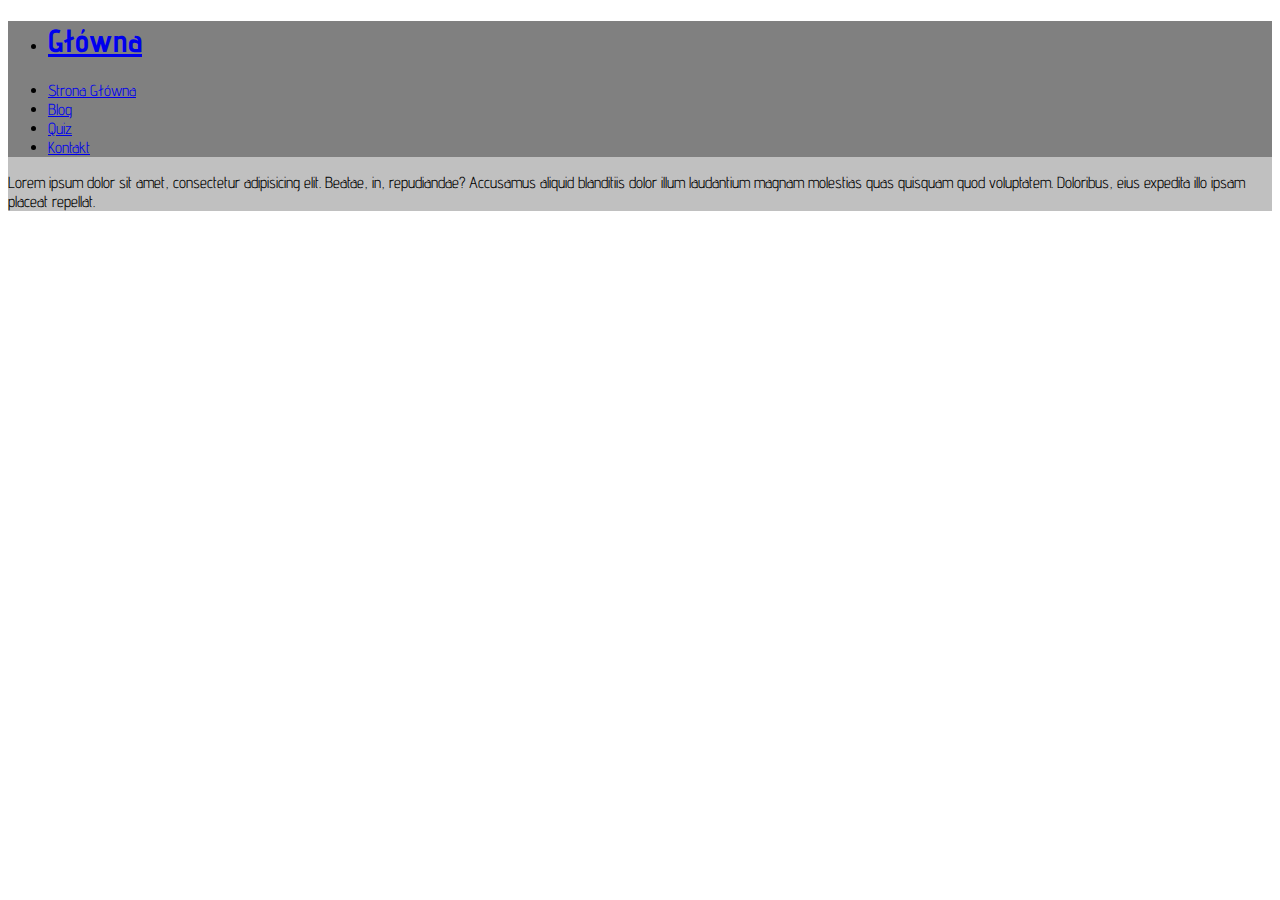
<file: index.html>
<!DOCTYPE html>
<html lang="en">
<head>
    <meta charset="UTF-8">
    <title>JustynaSiedlatz</title>
    <link rel="stylesheet" type="text/css" href="style.css"/>
    <link rel="stylesheet" href="https://stackpath.bootstrapcdn.com/bootstrap/4.1.3/css/bootstrap.min.css"
          integrity="sha384-MCw98/SFnGE8fJT3GXwEOngsV7Zt27NXFoaoApmYm81iuXoPkFOJwJ8ERdknLPMO" crossorigin="anonymous"/>
    <link rel="stylesheet" href="https://maxcdn.bootstrapcdn.com/font-awesome/4.6.0/css/font-awesome.min.css">
    <link href='http://fonts.googleapis.com/css?family=Advent+Pro&subset=latin,latin-ext' rel='stylesheet'
          type='text/css'>
</head>
<body>
<section id="container">

    <!--<div class="wrapper">-->

    <!--<header src="header.html" class="main-header"></header>-->
    <!--<aside include="sidebar" class="main-sidebar"></aside>-->
    <header>
        <ul class="nav nav-tabs" id="myTab" role="tablist">
            <li class="nav-item">
                <a class="nav-link active" id="home-t" data-toggle="tab" href="index.html" role="tab"
                   aria-controls="home" aria-selected="true"><h1>Główna</h1></a>
            </li>
            <li class="nav-item">
                <a class="nav-link active" id="home-tab" data-toggle="tab" href="index.html" role="tab"
                   aria-controls="home" aria-selected="true">Strona Główna</a>
            </li>
            <li class="nav-item">
                <a class="nav-link" id="blog-tab" data-toggle="tab" href="blog.html" role="tab" aria-controls="profile"
                   aria-selected="true">Blog</a>
            </li>
            <li class="nav-item">
                <a class="nav-link" id="quiz-tab" data-toggle="tab" href="quiz.html" role="tab" aria-controls="home"
                   aria-selected="true">Quiz</a>
            </li>
            <li class="nav-item">
                <a class="nav-link" id="contact-tab" data-toggle="tab" href="kontakt.html" role="tab"
                   aria-selected="true">Kontakt</a>
            </li>
        </ul>
        <!--<div class="tab-content" id="myTabContent">-->
        <!--<div class="tab-pane fade show active" id="home" role="tabpanel" aria-labelledby="home-tab">...</div>-->
        <!--<div class="tab-pane fade" id="profile" role="tabpanel" aria-labelledby="profile-tab">...</div>-->
        <!--<div class="tab-pane fade" id="contact" role="tabpanel" aria-labelledby="contact-tab">...</div>-->
        <!--</div>-->
    </header>


    <section id="main-content">

        <section class="wrapper">
            <p>Lorem ipsum dolor sit amet, consectetur adipisicing elit. Beatae, in, repudiandae? Accusamus aliquid
                blanditiis dolor illum laudantium magnam molestias quas quisquam quod voluptatem. Doloribus, eius
                expedita illo ipsam placeat repellat.</p>

        </section>
    </section>

    <footer include="footer" class="main-footer"></footer>

    <!--</div>-->
</section>

</body>
</html>
</file>
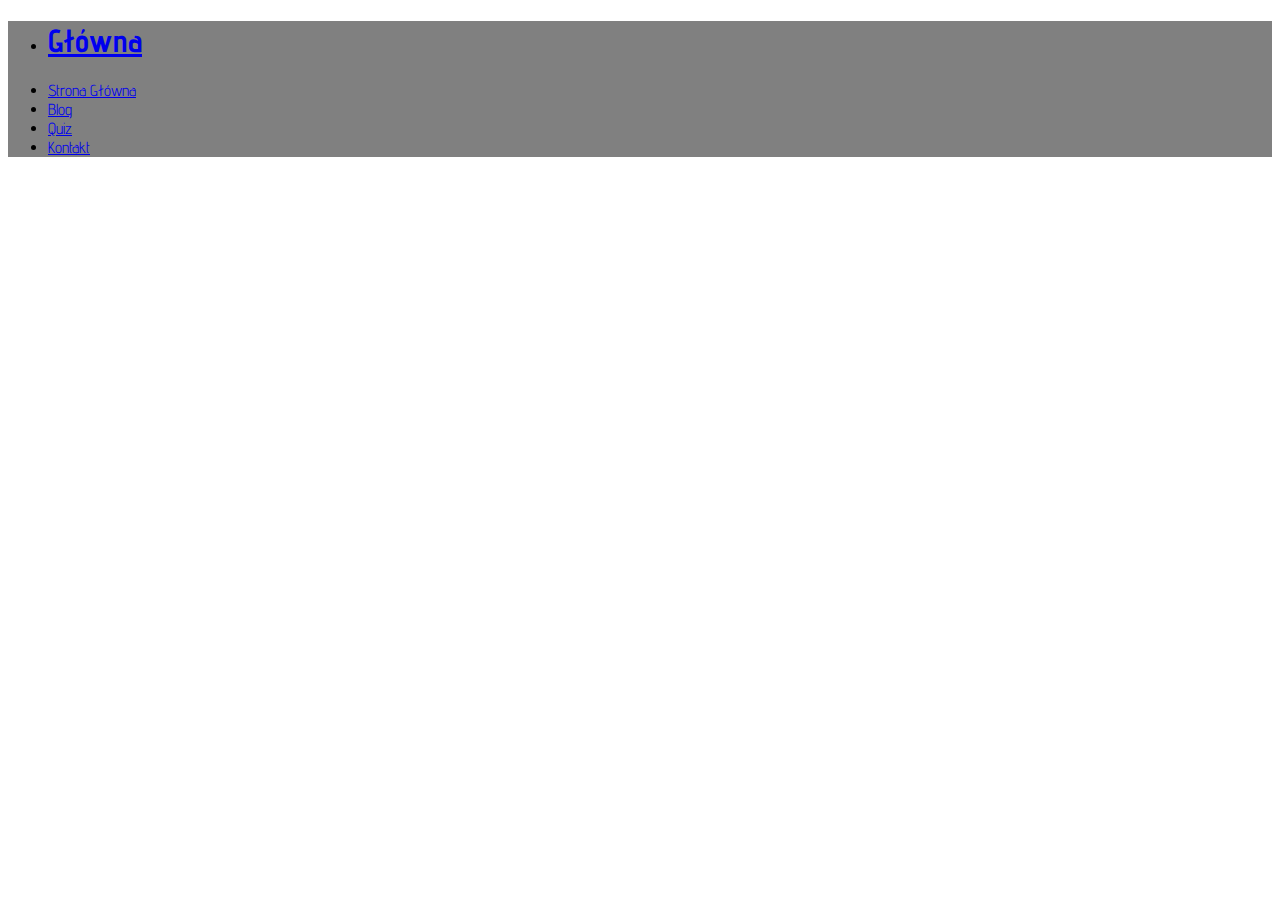
<file: blog.html>
<!DOCTYPE html>
<html lang="en">
<head>
    <meta charset="UTF-8">
    <title>JustynaSiedlatz</title>
    <link rel="stylesheet" type="text/css" href="style.css"/>
    <link rel="stylesheet" href="https://stackpath.bootstrapcdn.com/bootstrap/4.1.3/css/bootstrap.min.css"
          integrity="sha384-MCw98/SFnGE8fJT3GXwEOngsV7Zt27NXFoaoApmYm81iuXoPkFOJwJ8ERdknLPMO" crossorigin="anonymous"/>
    <link rel="stylesheet" href="https://maxcdn.bootstrapcdn.com/font-awesome/4.6.0/css/font-awesome.min.css">
    <link href='http://fonts.googleapis.com/css?family=Advent+Pro&subset=latin,latin-ext' rel='stylesheet'
          type='text/css'>
</head>
<body>
<section id="container">

    <!--<div class="wrapper">-->

    <!--<header src="header.html" class="main-header"></header>-->
    <!--<aside include="sidebar" class="main-sidebar"></aside>-->
    <header>
        <ul class="nav nav-tabs" id="myTab" role="tablist">
            <li class="nav-item">
                <a class="nav-link active" id="home-t" data-toggle="tab" href="index.html" role="tab"
                   aria-controls="home" aria-selected="true"><h1>Główna</h1></a>
            </li>
            <li class="nav-item">
                <a class="nav-link" id="home-tab" data-toggle="tab" href="index.html" role="tab"
                   aria-controls="home" aria-selected="true">Strona Główna</a>
            </li>
            <li class="nav-item">
                <a class="nav-link active" id="blog-tab" data-toggle="tab" href="blog.html" role="tab"
                   aria-controls="profile">Blog</a>
            </li>
            <li class="nav-item">
                <a class="nav-link " id="quiz-tab" data-toggle="tab" href="quiz.html" role="tab">Quiz</a>
            </li>
            <li class="nav-item">
                <a class="nav-link" id="contact-tab" data-toggle="tab" href="kontakt.html" role="tab"
                   aria-controls="contact">Kontakt</a>
            </li>
        </ul>
        <!--<div class="tab-content" id="myTabContent">-->
        <!--<div class="tab-pane fade show active" id="home" role="tabpanel" aria-labelledby="home-tab">...</div>-->
        <!--<div class="tab-pane fade" id="profile" role="tabpanel" aria-labelledby="profile-tab">...</div>-->
        <!--<div class="tab-pane fade" id="contact" role="tabpanel" aria-labelledby="contact-tab">...</div>-->
        <!--</div>-->
    </header>



    <footer include="footer" class="main-footer"></footer>

    <!--</div>-->
</section>

</body>
</html>
</file>
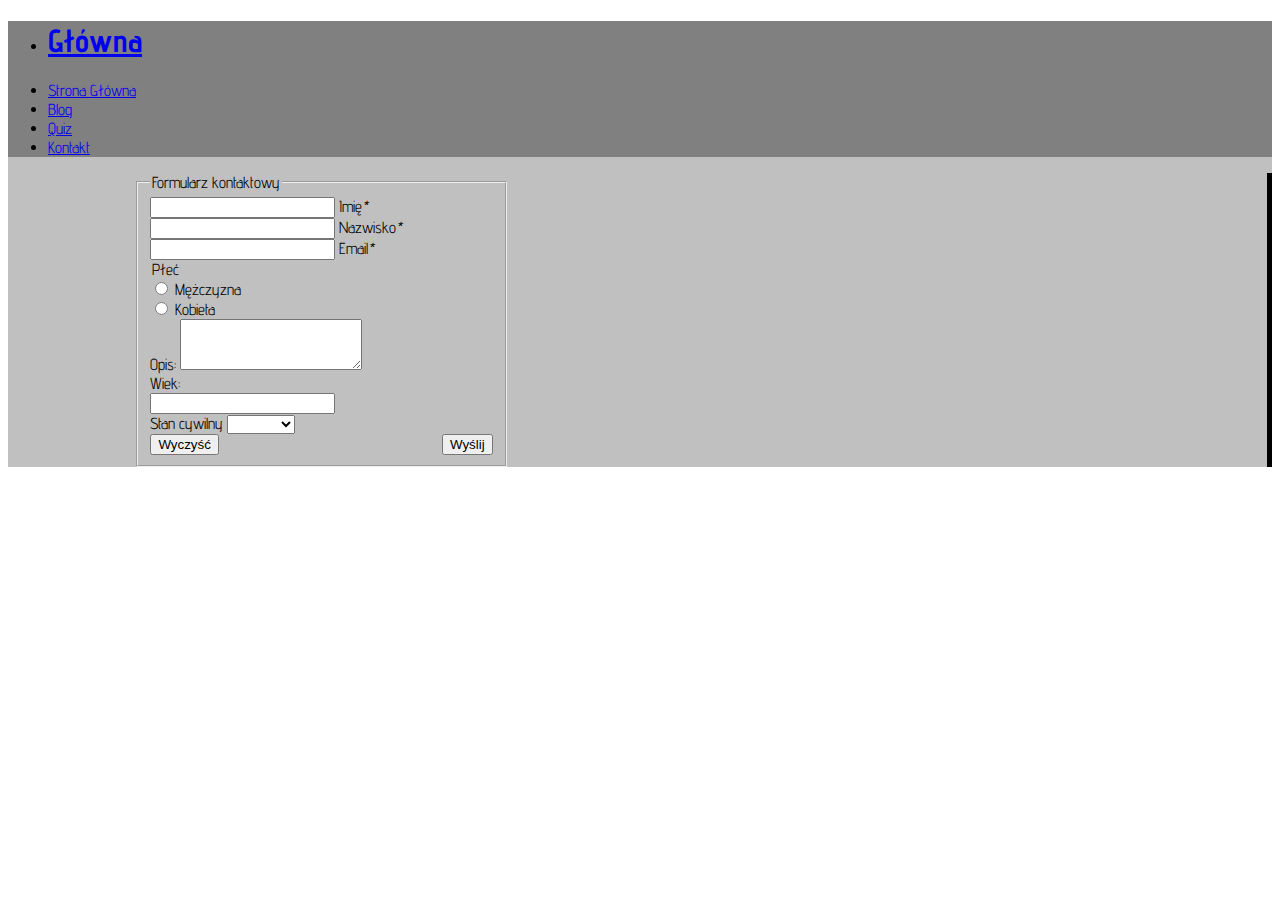
<file: kontakt.html>
<!DOCTYPE html>
<html lang="en">
<head>
    <meta charset="UTF-8">
    <title>JustynaSiedlatz</title>
    <link rel="stylesheet" type="text/css" href="style.css" />
    <link rel="stylesheet" href="https://stackpath.bootstrapcdn.com/bootstrap/4.1.3/css/bootstrap.min.css" integrity="sha384-MCw98/SFnGE8fJT3GXwEOngsV7Zt27NXFoaoApmYm81iuXoPkFOJwJ8ERdknLPMO" crossorigin="anonymous">
    <link rel="stylesheet" href="https://maxcdn.bootstrapcdn.com/font-awesome/4.6.0/css/font-awesome.min.css">
    <link href='http://fonts.googleapis.com/css?family=Advent+Pro&subset=latin,latin-ext' rel='stylesheet' type='text/css'>
</head>
<body>
<section id="container">

    <!--<div class="wrapper">-->

    <!--<header src="header.html" class="main-header"></header>-->
    <!--<aside include="sidebar" class="main-sidebar"></aside>-->
    <header>
        <ul class="nav nav-tabs" id="myTab" role="tablist">
            <li class="nav-item">
                <a class="nav-link active" id="home-t" data-toggle="tab" href="index.html" role="tab"
                   aria-controls="home" aria-selected="true"><h1>Główna</h1></a>
            </li>
            <li class="nav-item">
                <a class="nav-link" id="home-tab" data-toggle="tab" href="index.html" role="tab"
                   aria-controls="home" aria-selected="true">Strona Główna</a>
            </li>
            <li class="nav-item">
                <a class="nav-link" id="blog-tab" data-toggle="tab" href="blog.html" role="tab"
                   aria-controls="profile" aria-selected="false">Blog</a>
            </li>
            <li class="nav-item">
                <a class="nav-link" id="quiz-tab" data-toggle="tab" href="quiz.html" role="tab" aria-controls="home"
                   aria-selected="false">Quiz</a>
            </li>
            <li class="nav-item">
                <a class="nav-link active" id="contact-tab" data-toggle="tab" href="kontakt.html" role="tab"
                   aria-controls="contact" aria-selected="false">Kontakt</a>
            </li>
        </ul>

    </header>


    <section id="main-content">
        <section class="wrapper">
            <div class="contact-form">
                <form action="" id="contact-form" method="post">
                    <fieldset>
                        <legend>Formularz kontaktowy</legend>
                        <div class="item">
                            <input required type="text" name="firstName" id="firstName" title="Proszę podać swoje imię">
                            <label for="firstName">Imię<em>*</em></label>
                        </div>
                        <div class="item">
                            <input required type="text" name="secondName" id="secondName" title="Proszę podać swoje nazwisko">
                            <label for="secondName">Nazwisko<em>*</em></label>
                        </div>
                        <div class="item">
                            <input required type="email" name="email" id="email" title="Proszę podać swój adres e-mail">
                            <label for="email">Email<em>*</em></label>
                        </div>
                        <legend class="col-form-label">Płeć</legend>
                        <div class="form-check form-check-inline">
                            <input class="form-check-input" type="radio" name="male" id="male" value="option1">
                            <label class="form-check-label" for="male">Mężczyzna</label>
                        </div>
                        <div class="form-check form-check-inline">
                            <input class="form-check-input" type="radio" name="female" id="female" value="option2">
                            <label class="form-check-label" for="female">Kobieta</label>
                        </div>
                        <div class="form-group">
                            <label for="exampleFormControlTextarea1">Opis:</label>
                            <textarea class="form-control" id="exampleFormControlTextarea1" rows="3"></textarea>
                        </div>
                        <div class="age">
                            <label for="formGroupExampleInput">Wiek:</label>
                            <input type="number" class="form-control" id="formGroupExampleInput" placeholder="">
                        </div>
                        <div class="state">
                            <label for="inputState">Stan cywilny</label>
                            <select id="inputState" class="form-control">
                                <option></option>
                                <option>panna</option>
                                <option>kawaler</option>
                            </select>
                        </div>

                        <button class="btn btn-primary" type="button">Wyczyść</button>
                        <button class="btn btn-primary pull-right" type="submit">Wyślij</button>
                    </fieldset>
                </form>
            </div>
        </section>
    </section>

    <footer include="footer" class="main-footer"></footer>

    <!--</div>-->
</section>

</body>
</html>
</file>
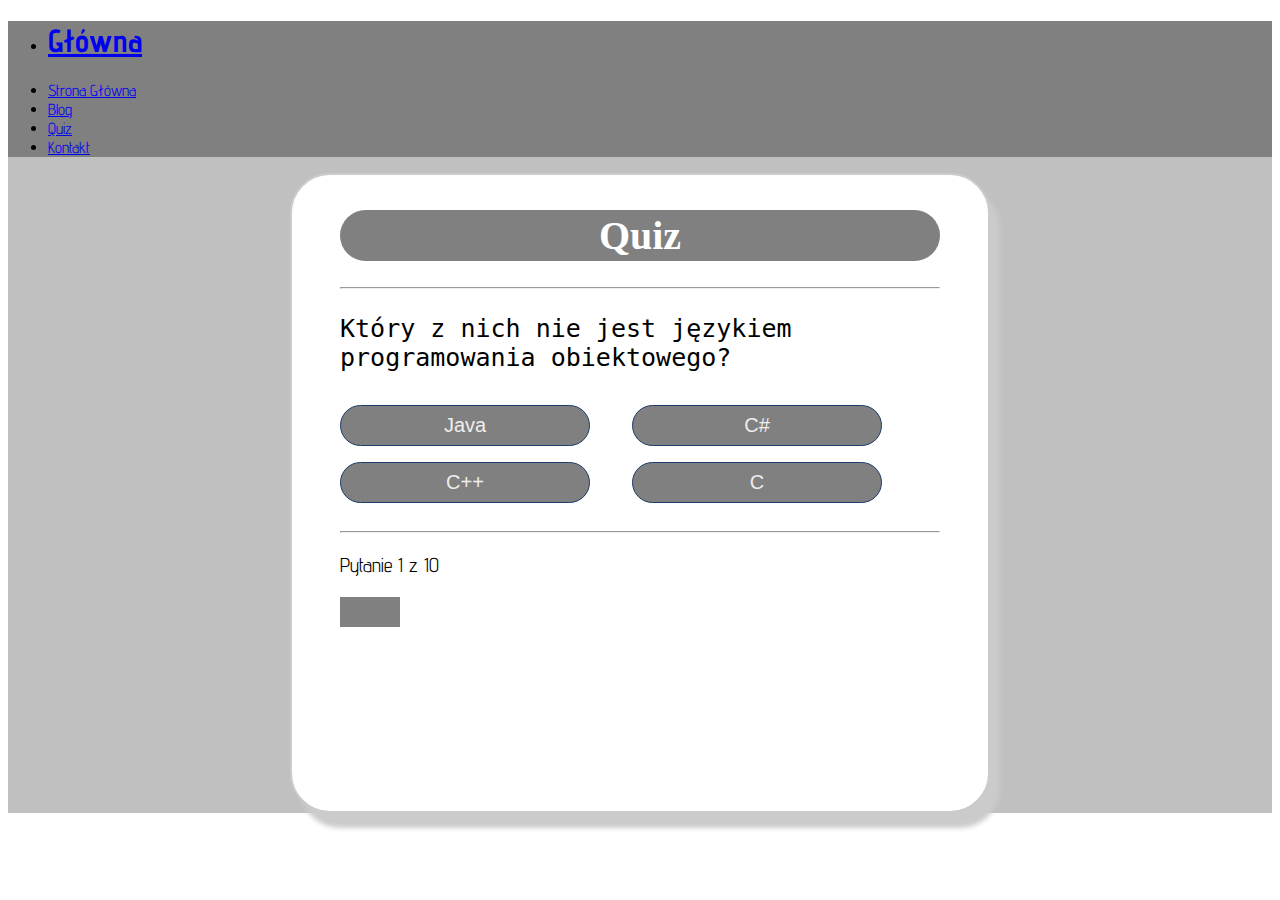
<file: quiz.html>
<!DOCTYPE html>
<html lang="en">
<head>
    <meta charset="UTF-8">
    <title>JustynaSiedlatz</title>
    <link rel="stylesheet" type="text/css" href="style.css"/>
    <link rel="stylesheet" href="https://stackpath.bootstrapcdn.com/bootstrap/4.1.3/css/bootstrap.min.css"
          integrity="sha384-MCw98/SFnGE8fJT3GXwEOngsV7Zt27NXFoaoApmYm81iuXoPkFOJwJ8ERdknLPMO" crossorigin="anonymous"/>
    <link rel="stylesheet" href="https://maxcdn.bootstrapcdn.com/font-awesome/4.6.0/css/font-awesome.min.css">
    <link href='http://fonts.googleapis.com/css?family=Advent+Pro&subset=latin,latin-ext' rel='stylesheet'
          type='text/css'>
</head>
<body>
<section id="container">

    <header>
        <ul class="nav nav-tabs" id="myTab" role="tablist">
            <li class="nav-item">
                <a class="nav-link active" id="home-t" data-toggle="tab" href="index.html" role="tab"
                   aria-controls="home" aria-selected="true"><h1>Główna</h1></a>
            </li>
            <li class="nav-item">
                <a class="nav-link" id="home-tab" data-toggle="tab" href="index.html" role="tab"
                   aria-controls="home" aria-selected="true">Strona Główna</a>
            </li>
            <li class="nav-item">
                <a class="nav-link" id="blog-tab" data-toggle="tab" href="blog.html" role="tab"
                   aria-controls="profile">Blog</a>
            </li>
            <li class="nav-item">
                <a class="nav-link active" id="quiz-tab" data-toggle="tab" href="quiz.html" role="tab"
                   aria-controls="home" aria-selected="true">Quiz</a>
            </li>
            <li class="nav-item">
                <a class="nav-link" id="contact-tab" data-toggle="tab" href="kontakt.html" role="tab"
                   aria-controls="contact">Kontakt</a>
            </li>
        </ul>

    </header>
    <body>
    <div class="grid">
        <div id="quiz">
            <h1>Quiz</h1>
            <hr style="margin-bottom: 15px">

            <p id="question"></p>

            <div class="buttons">
                <button id="btn0"><span id="choice0"></span></button>
                <button id="btn1"><span id="choice1"></span></button>
                <button id="btn2"><span id="choice2"></span></button>
                <button id="btn3"><span id="choice3"></span></button>
            </div>

            <hr style="margin-top: 20px">
            <footer>
                <p id="progress">Pytanie x z y</p>
            </footer>

            <div class="progress">
                <div class="progress-bar" id="step" role="progressbar" style="width: 0%" aria-valuenow="75" aria-valuemin="0" aria-valuemax="100"></div>
            </div>

        </div>
    </div>



    <script src="app.js"></script>

    </body>
    <footer include="footer" class="main-footer"></footer>

</section>
</body>
</html>
</file>
<file: style.css>
header{
    background: grey;
    color: black;
    font-family: 'Advent Pro', sans-serif;
}

section{
    background: silver;
    font-family: 'Advent Pro', sans-serif;
}

body{
    font-family: 'Advent Pro', sans-serif;
}

.contact-form{

    padding-right: 60%;
    padding-left: 10%;
    border-width: 5px;
    border-right-style:solid;
}
#step{
    width: 10%;
    height: 30px;
    background-color: grey;
    text-align: center;
    line-height: 30px;
    color: white;
}

.age{
    padding-right: 75%;
}
.button{
    padding-top: 30px;}

body {
        background-color: white;
    }

    .grid {
        width: 600px;
        height: 580px;
        margin: 0 auto;
        background-color: #fff;
        padding: 8px 48px 48px 48px;
        border-radius: 40px;
        border: 2px solid #cbcbcb;
        box-shadow: 10px 15px 5px #cbcbcb;
    }

    .grid h1 {
        font-family: "sans-serif";
        background-color: grey;
        font-size: 40px;
        text-align: center;
        color: white;
        padding: 2px 0px;
        border-radius: 50px;
    }

    #score {
        color: black;
        text-align: center;
        font-size: 30px;
    }

    .grid #question {
        font-family: "monospace";
        font-size: 25px;
        color: black;
    }

    .buttons {
        margin-top: 25px;
    }

    #btn0, #btn1, #btn2, #btn3 {
        background-color: grey;
        width: 250px;
        font-size: 20px;
        color: #eeeeee;
        border: 1px solid #1D3C6A;
        border-radius: 40px;
        margin: 8px 38px 8px 0px;
        padding: 8px 8px;
    }

    #btn0:hover, #btn1:hover, #btn2:hover, #btn3:hover {
        cursor: pointer;
        background-color: silver;
    }

    #btn0:focus, #btn1:focus, #btn2:focus, #btn3:focus {
        outline: 0;
    }

    #progress {
        color: black;
        font-size: 20px;}
</file>
